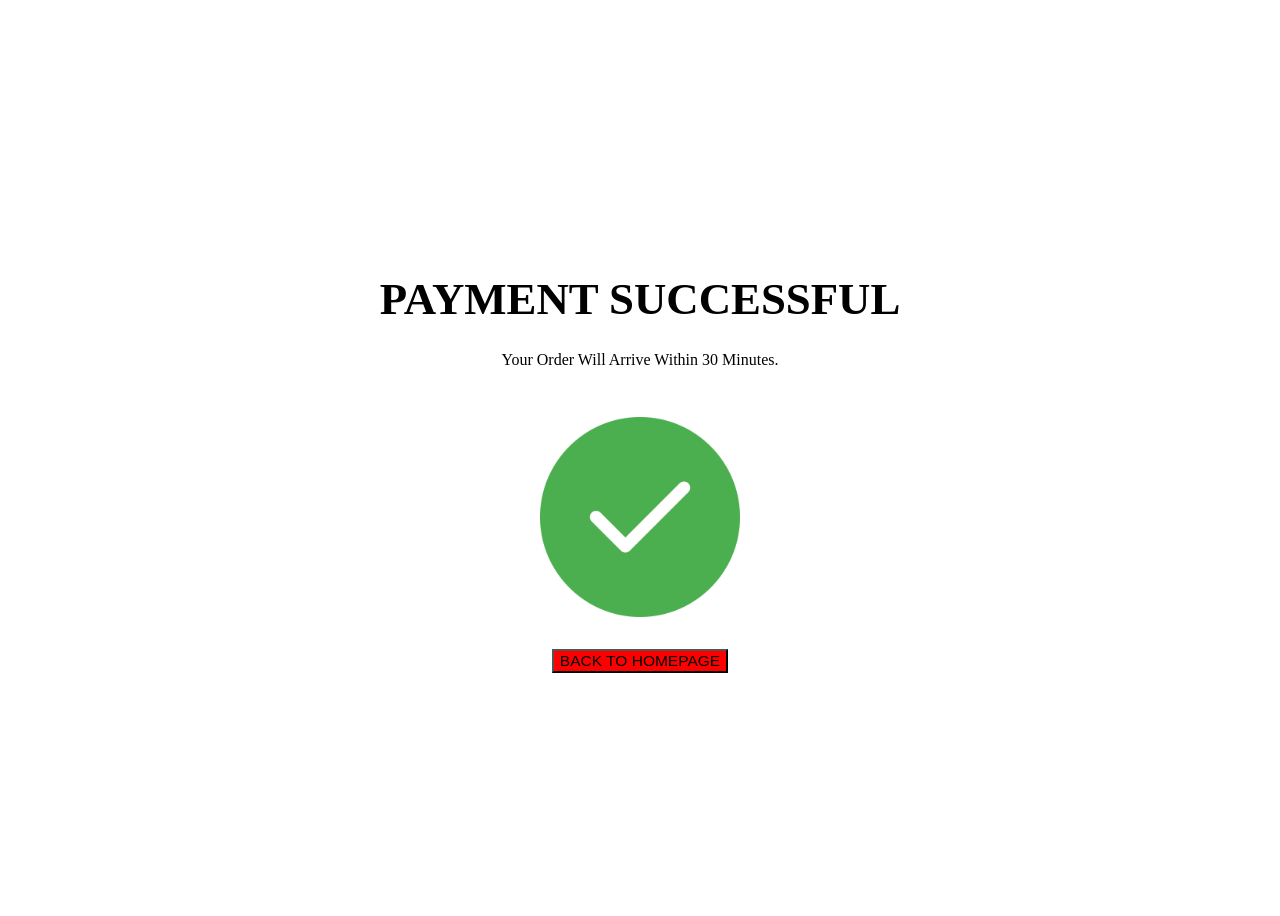
<file: success.html>
<!DOCTYPE html>
<html lang="en">

<head>
    <meta charset="UTF-8">
    <meta name="viewport" content="width=device-width, initial-scale=1.0">
    <title>Success Payment</title>
    <link rel="stylesheet" href="success.css">
</head>

<body>
    <div class="sc-container">
        <h1>PAYMENT SUCCESSFUL</h1>
        <p>Your Order Will Arrive Within 30 Minutes.</p>
        <img src="Img/success.png" alt="">
        <button>BACK TO HOMEPAGE</button>
    </div>
</body>

</html>
</file>
<file: success.css>
.sc-container {
    width: 100%;
    height: 100vh;
    display: flex;
    flex-direction: column;
    justify-content: center;
    align-items: center;
}

.sc-container img {
    width: 200px;
    margin: 2rem 0;
}

button {
    background-color: red;
    max-width: 600px;
    text-align: center;
    font-size: 0.97rem;
}

.sc-container h1 {
    font-size: 2.8rem;
    margin-bottom: 10px;
}
</file>
